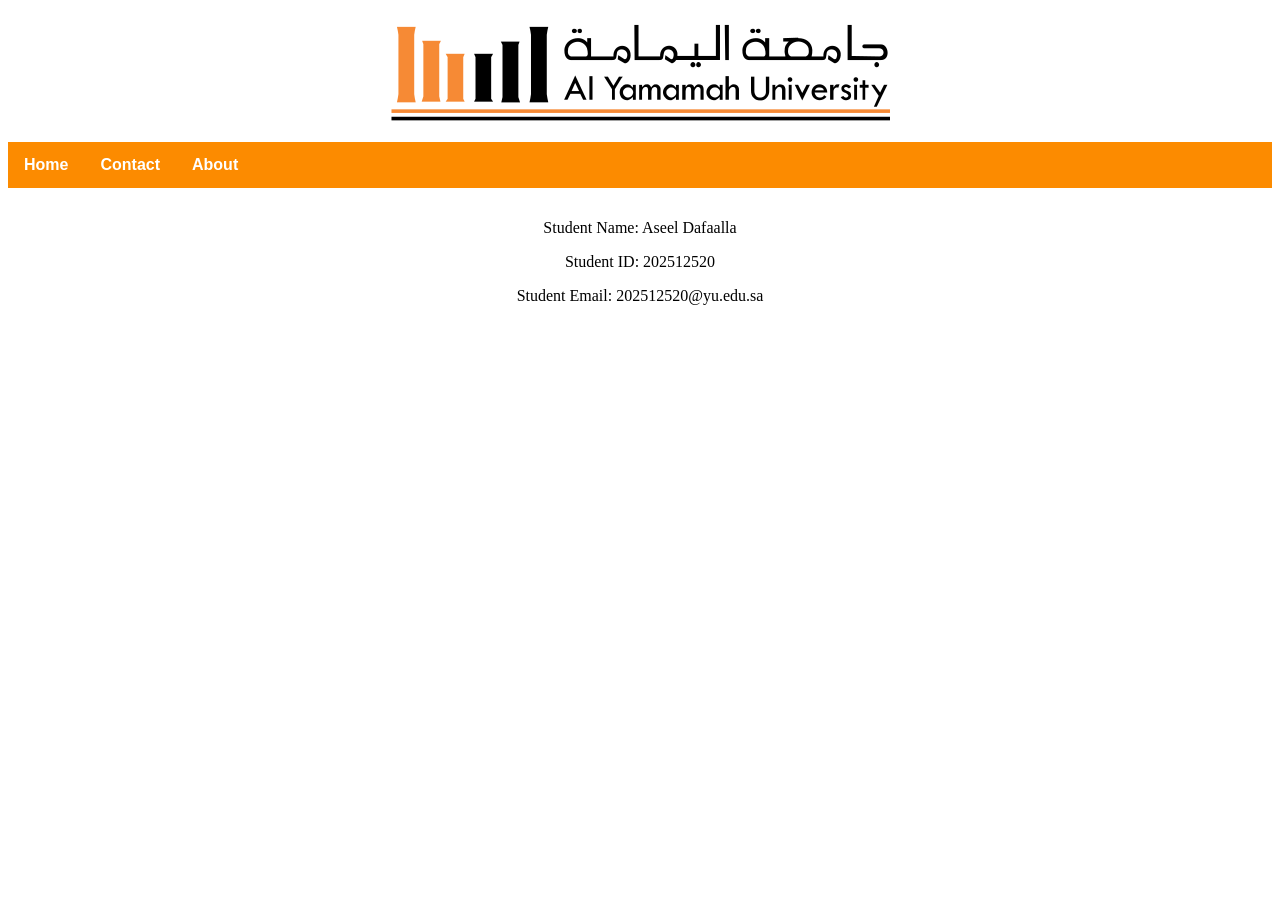
<file: index.html>
<!DOCTYPE html>
<html lang="en">
<head>
    <meta charset="UTF-8">
    <meta name="viewport" content="width=device-width, initial-scale=1.0">
    <title>YU Website</title>
    <link rel="stylesheet" href="StyleSheet.css">
</head>
<body>
    <div class =header>
    <img src="yu_logo.png" alt="YU Logo">
</div>
    <div class=nav_menu>
     <a class="active" href="index.html">Home</a>
     <a href="contactMe.html">Contact</a>
      <a href="AboutMe.html">About</a>
    </div>
  <div class=footer>
    <p>Student Name: Aseel Dafaalla </p>
    <p>Student ID: 202512520 </p>
    <p>Student Email: 202512520@yu.edu.sa </p>
</div>
</body>
</html>
</file>
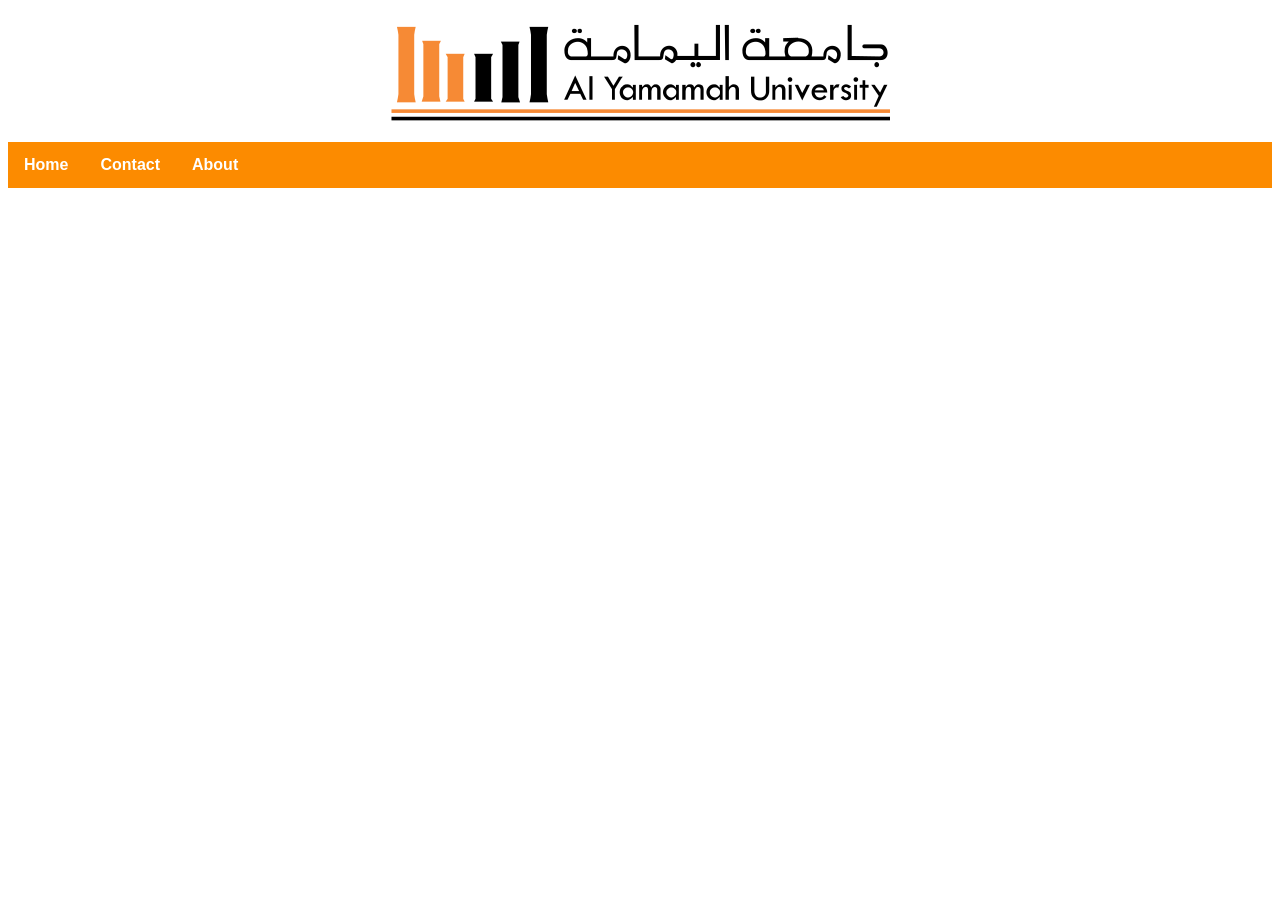
<file: AboutMe.html>
<!DOCTYPE html>
<html lang="en">
<head>
    <meta charset="UTF-8">
    <meta name="viewport" content="width=device-width, initial-scale=1.0">
        <title>YU Website About </title>
    <link rel="stylesheet" href="StyleSheet.css">
</head>
<body>
     <div class =header>
    <img src="yu_logo.png" alt="YU Logo"> 
    </div>

    <div class=nav_menu>
     <a class="active" href="index.html">Home</a>
     <a href="contactMe.html">Contact</a>
      <a href="AseelsCV (5).html">About</a>
</file>
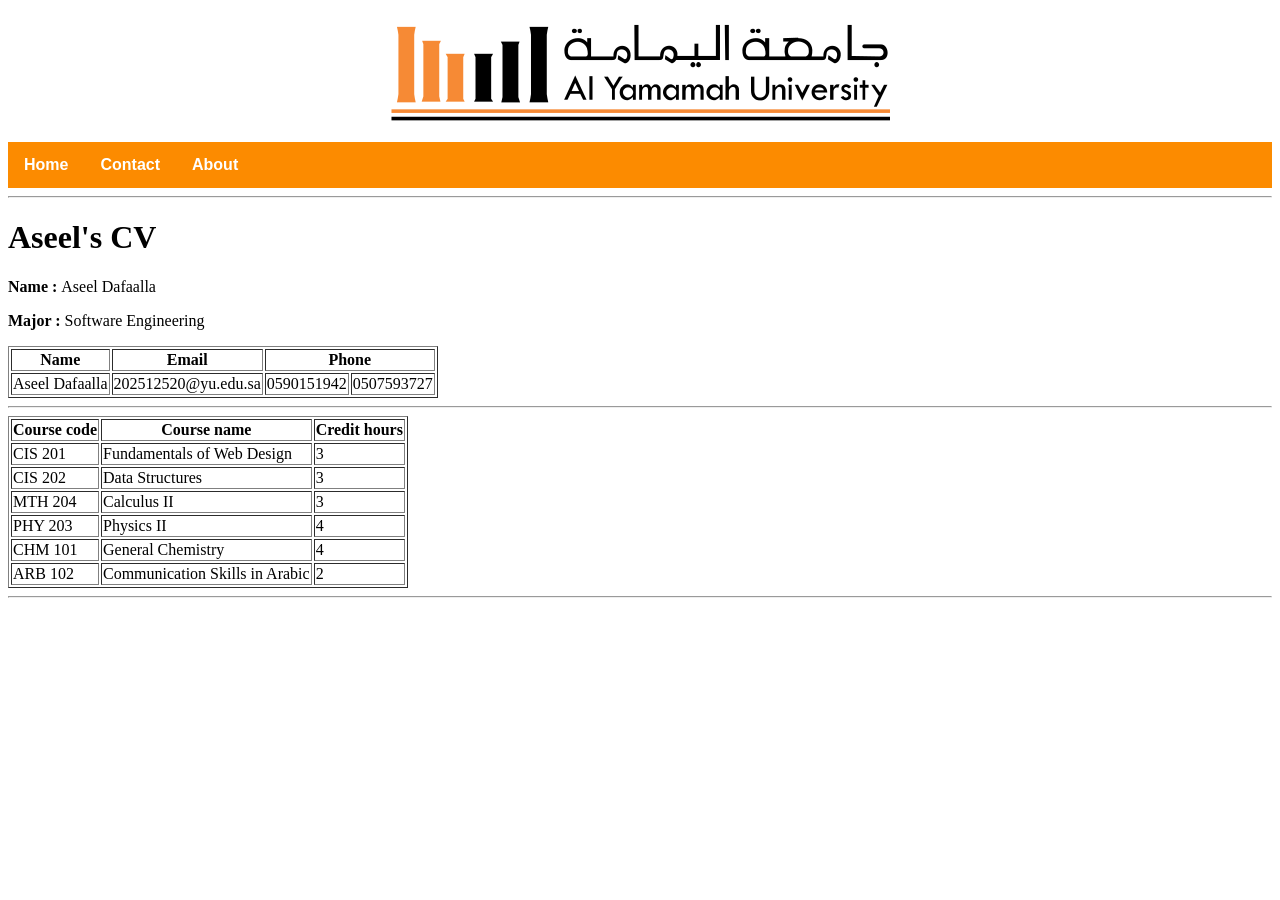
<file: AseelsCV (5).html>
<!DOCTYPE html>
<html lang="en">
<head>
  <meta charset="UTF-8">
  <meta name="viewport" content="width=device-width, initial-scale=1.0">
  <title>Document</title>
  <link rel="stylesheet" href="StyleSheet.css">
</head>
<body>
    <div class =header>
    <img src="yu_logo.png" alt="YU Logo">
</div>
    <div class=nav_menu>
     <a class="active" href="index.html">Home</a>
     <a href="contactMe.html">Contact</a>
      <a href="AboutMe.html">About</a>
    </div>


<hr> 
<title >Aseel's CV</title>
<h1> Aseel's CV </h1>

<p> <b> Name : </b> Aseel Dafaalla </p>    
<meta charset="UTF-8">
<p> <b> Major : </b> Software Engineering </p> 

<table border="1">
  <tr>
    <th>Name</th>
    <th>Email</th>
    <th colspan ="2" > Phone </th>
  </tr>
    <tr>
        <td>Aseel Dafaalla</td>
        <td> 202512520@yu.edu.sa</td>
        <td> 0590151942</td>
        <td> 0507593727</td>
    </tr>
</table>
<hr>  

<table border="1">
  <tr>
    <th>Course code </th>
    <th>Course name </th>
    <th>Credit hours</th>
  </tr>
  <tr>
    <td>CIS 201</td>
    <td>Fundamentals of Web Design</td>
    <td>3</td>
  </tr>
  <tr>
    <td>CIS 202</td>
    <td> Data Structures</td>
    <td>3</td>
  </tr>
  <tr>
    <td>MTH 204</td>
    <td>Calculus II</td>
    <td>3</td>
  </tr>
  <tr>
    <td>PHY 203 </td>
    <td>Physics II</td>
    <td>4</td>
  </tr>
  <tr>
    <td>CHM 101</td>
    <td>General Chemistry</td>
    <td>4</td>
    </tr>
 <tr>
    <td>ARB 102</td>
    <td>Communication Skills in Arabic</td>
    <td>2</td>
    </tr>
</table>
<hr>

</html>
</file>
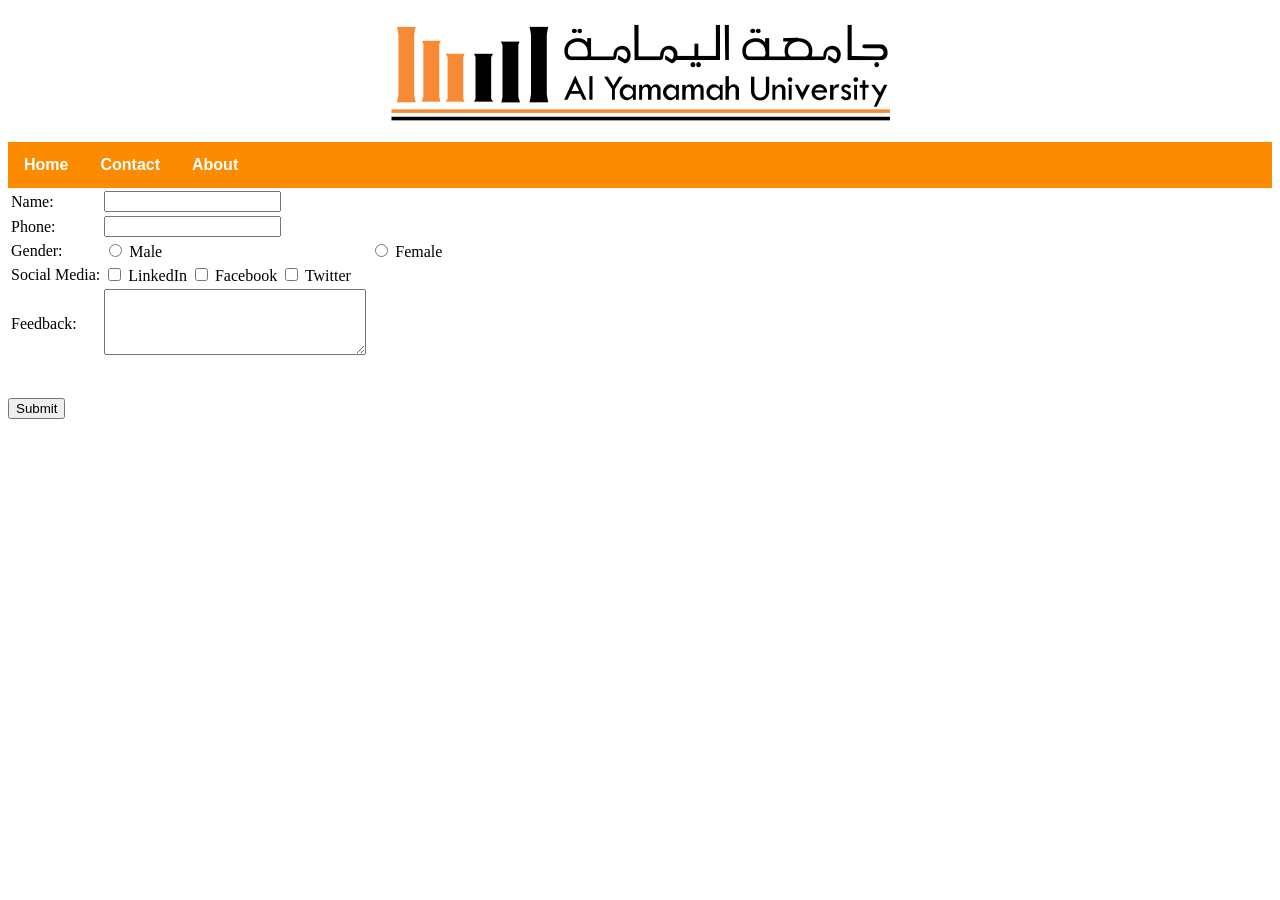
<file: contactMe.html>
<!DOCTYPE html>
<html lang="en">
<head>
    <meta charset="UTF-8">
    <meta name="viewport" content="width=device-width, initial-scale=1.0">
        <title>YU Website About </title>
    <link rel="stylesheet" href="StyleSheet.css">
</head>
<body>
     <div class =header>
    <img src="yu_logo.png" alt="YU Logo"> 
    </div>

    <div class=nav_menu>
     <a class="active" href="index.html">Home</a>
     <a href="contactMe.html">Contact</a>
      <a href="AseelsCV (5).html">About</a>
    </div>
    <form>
        <table>
            <tr>
                <td>Name:</td>
                <td><input type="text" name="name" ></td>
            </tr>
            <tr>
                <td>Phone:</td>
                <td><input type="number" name="phone" ></td>
            </tr>
            <tr>
                <td>Gender:</td>
                <td><input type="radio" name="gender" value="male"> Male </td>
                <td><input type="radio" name="gender" value="female"> Female </td>
            </tr>
            <tr>
                <td>Social Media:</td>
                <td><input type="checkbox" name="social_media" value="LinkedIn"> LinkedIn
                    <input type="checkbox" name="social_media" value="Facebook"> Facebook
                    <input type="checkbox" name="social_media" value="Twitter"> Twitter</td>
            </tr>
            <tr>
                <td>Feedback:</td>
                <td><textarea name="" rows="4" cols="30"></textarea></td>
            </tr>
        </table>
        </select><br><br>

       <tr><td><input type="submit" value="Submit"></td></tr> 
    </form>
</body>
</html>
</file>
<file: StyleSheet.css>
/* CSS property for header section */
.header {
     background-color:white;
     padding: 15px;
     text-align:center;
 }
 /* CSS property for navigation menu */
.nav_menu {
     overflow: hidden;
     background-color:rgb(252, 139, 0) ;
 }
.nav_menu a {
      float: left;
     font-family: Arial, Helvetica, sans-serif;
     display: block;
      color:white;
      font-weight: bold;
      text-align: center;
      padding: 14px 16px;
      text-decoration: none;
 }
 .nav_menu a:hover {
     background-color: wheat;
     color: orange;
 }
 .footer  {
     background-color:white;
     padding: 15px;
     text-align:center;
 }
</file>
